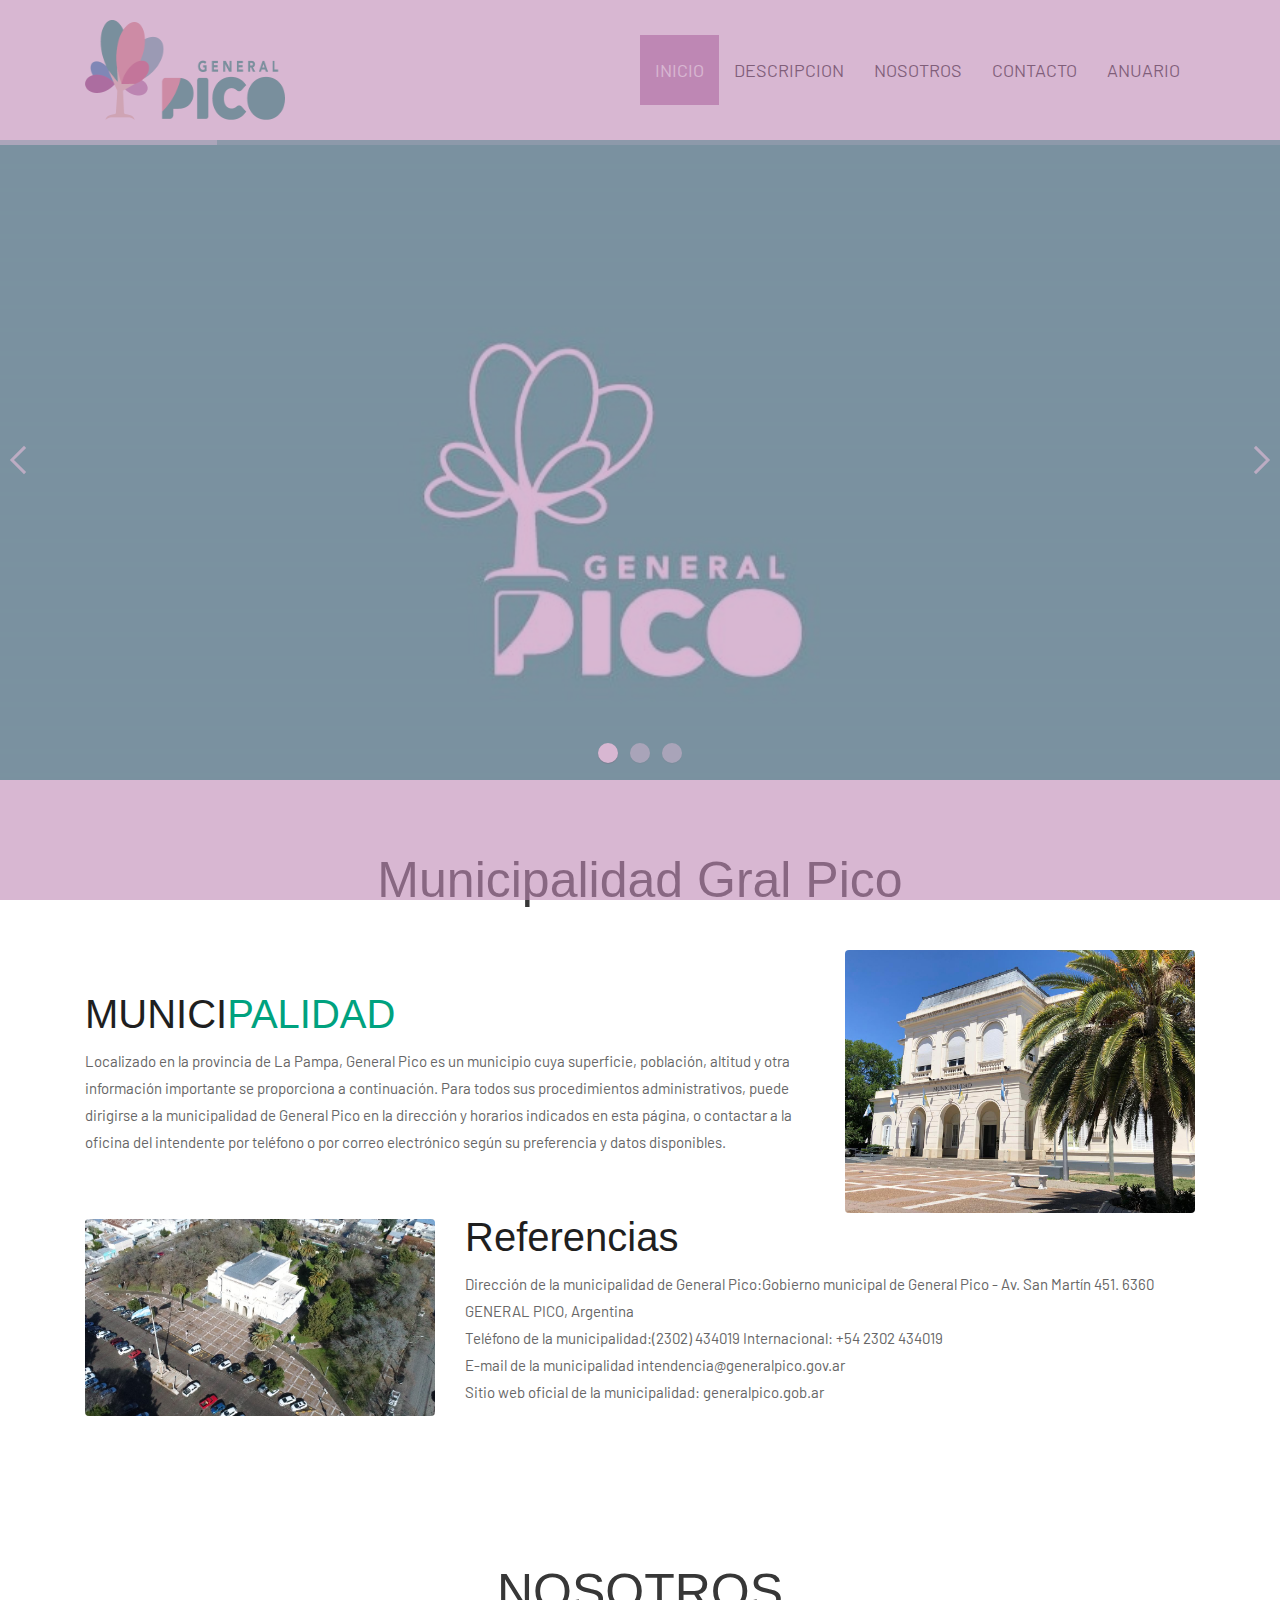
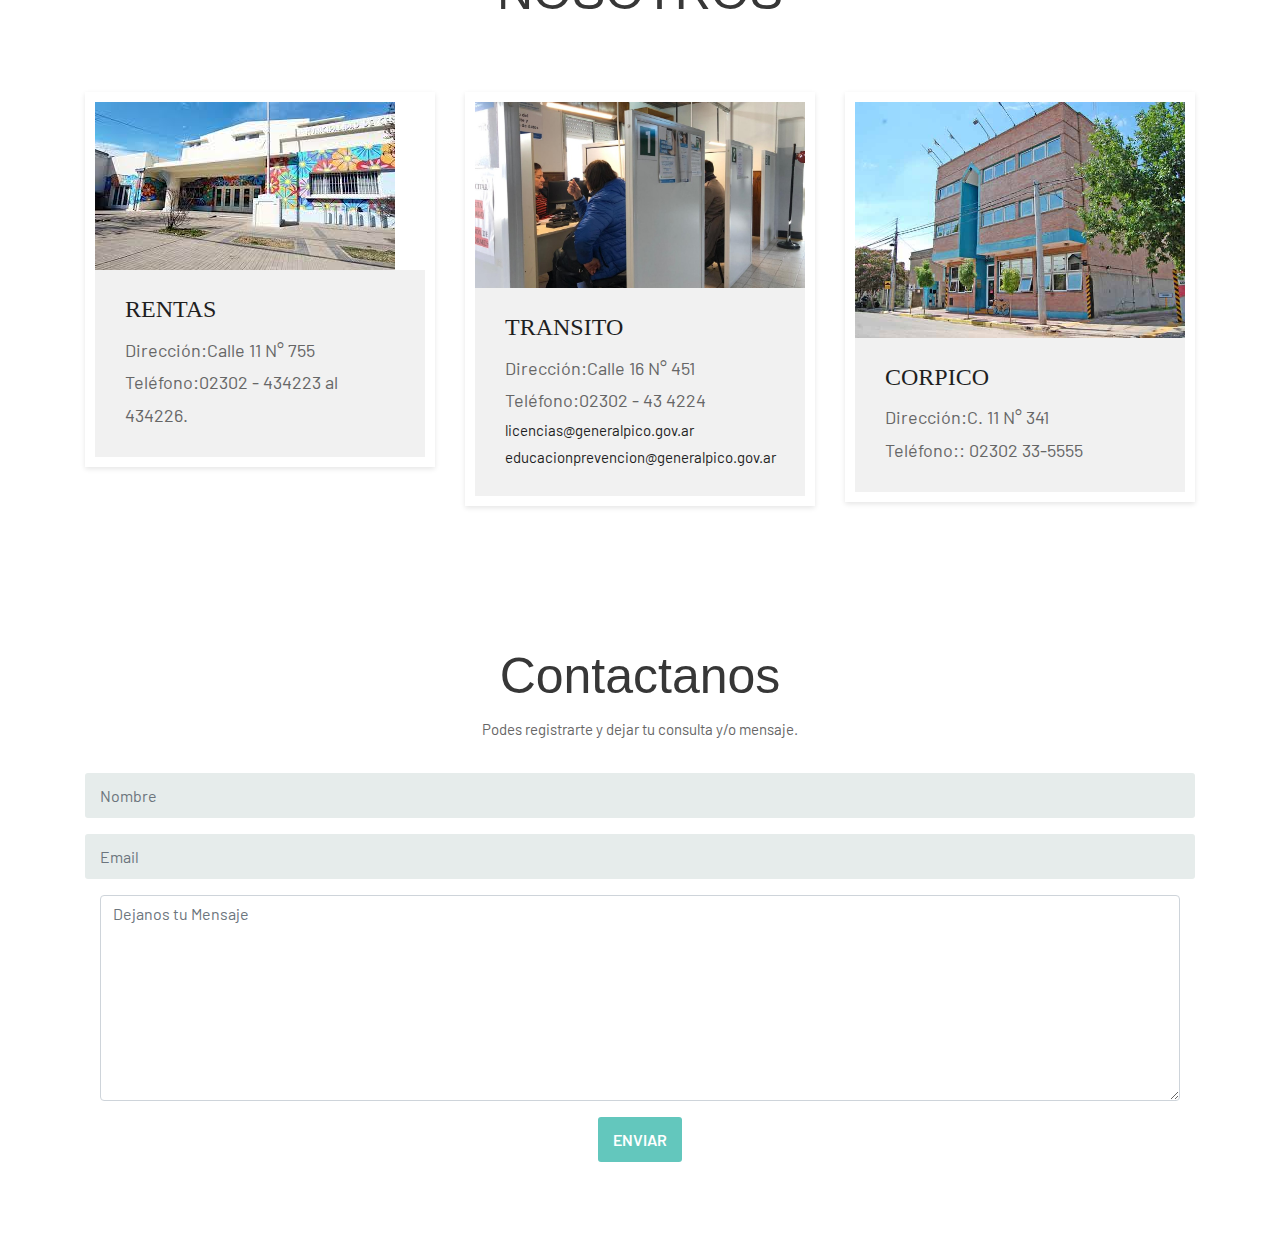
<file: index.html>
<!DOCTYPE html>
<html lang="en"><!-- Basic -->
<head>
	<meta charset="utf-8">
    <meta http-equiv="X-UA-Compatible" content="IE=edge">   
   
    <!-- Mobile Metas -->
    <meta name="viewport" content="width=device-width, minimum-scale=1.0, maximum-scale=1.0, user-scalable=no">
 
     <!-- Site Metas -->
    <title>Municipalidad de General Pico</title> 
	 <!--  -->
	 <link rel="icon" href="https://www.generalpico.gov.ar/Arbol-favico.gif" sizes="32x32" />
	 <link rel="icon" href="https://www.generalpico.gov.ar/Arbol-favico.gif" sizes="192x192" />
	 <link rel="apple-touch-icon" href="https://www.generalpico.gov.ar/Arbol-favico.gif" />
	 <meta name="msapplication-TileImage" content="https://www.generalpico.gov.ar/Arbol-favico.gif" />
	 <!--  -->    
    <meta name="keywords" content="">
    <meta name="description" content="">
    <meta name="author" content="">

    <!-- Site Icons -->
    <link rel="foto1.jpg" href="images/foto1.jpg" type="image/foto1.jpg">
    <link rel="foto1.jpg" href="images/foto1.jpg">

    <!-- Bootstrap CSS -->
    <link rel="stylesheet" href="css/bootstrap.min.css">
    <!-- Pogo Slider CSS -->
    <link rel="stylesheet" href="css/pogo-slider.min.css">
	<!-- Site CSS -->
    <link rel="stylesheet" href="css/style.css">    
    <!-- Responsive CSS -->
    <link rel="stylesheet" href="css/responsive.css">
    <!-- Custom CSS -->
    <link rel="stylesheet" href="css/custom.css">

    <!--[if lt IE 9]>
      <script src="https://oss.maxcdn.com/libs/html5shiv/3.7.0/html5shiv.js"></script>
      <script src="https://oss.maxcdn.com/libs/respond.js/1.4.2/respond.min.js"></script>
    <![endif]-->

</head>
<body id="home" data-spy="scroll" data-target="#navbar-wd" data-offset="98">

	<!-- LOADER -->
    <div id="preloader">
		<div class="preloader pulse">
			<i class="fa fa-heartbeat" aria-hidden="true"></i>
		</div>
    </div><!-- end loader -->
    <!-- END LOADER -->
	
	<!-- Start header -->
	<header class="top-header">
		<nav class="navbar header-nav navbar-expand-lg">
            <div class="container">
				<a class="navbar-brand" href="index.html"><img src="images/foto1.jpg" alt="image" width="200" height="100"></a>
				<button class="navbar-toggler" type="button" data-toggle="collapse" data-target="#navbar-wd" aria-controls="navbar-wd" aria-expanded="false" aria-label="Toggle navigation">
					<span></span>
					<span></span>
					<span></span>
				</button>
                <div class="collapse navbar-collapse justify-content-end" id="navbar-wd">
                    <ul class="navbar-nav">
                        <li><a class="nav-link active" href="#home">INICIO</a></li>
                        <li><a class="nav-link" href="#about">DESCRIPCION</a></li>
                        <li><a class="nav-link" href="#family">NOSOTROS</a></li>
						<li><a class="nav-link" href="#contact">Contacto</a></li>
						<li><a class="nav-link" href="index-color.html">Anuario</a></li>
                    </ul>
                </div>
            </div>
        </nav>
	</header>
	<!-- End header -->
	
	<!-- Start Banner -->
	<div class="ulockd-home-slider">
		<div class="container-fluid">
			<div class="row">
				<div class="pogoSlider" id="js-main-slider">
					<div class="pogoSlider-slide" data-transition="zipReveal" data-duration="1500" style="background-image:url(images/f3.jpg);">
						<div class="lbox-caption">
							<div class="lbox-details">
								<h1></h1>
								<h2></h3>
							</div>
						</div>
					</div>
					<div class="pogoSlider-slide" data-transition="blocksReveal" data-duration="1500" style="background-image:url(images/f7.jpg);">
						<div class="lbox-caption">
							<div class="lbox-details">
								<h1>MUNICIPALIDAD</h1>
								<h2>Gral Pico-La Pampa</h3>
							</div>
						</div>
					</div>
					<div class="pogoSlider-slide" data-transition="shrinkReveal" data-duration="2000" style="background-image:url(images/f8.png);">
						<div class="lbox-caption">
							<div class="lbox-details">
								<h1>MUNICIPALIDAD</h1>
								<h2>Gral Pico-La Pampa</h3>
							</div>
						</div>
						
					</div>
				</div><!-- .pogoSlider -->
			</div>
		</div>
	</div>
	<!-- End Banner -->
	
	<!-- Start About us -->
	<div id="about" class="about-box">
		<div class="about-a1">
			<div class="container">
				<div class="row">
					<div class="col-lg-12">
						<div class="title-box">
							<h2>Municipalidad<span></span> Gral Pico</h2>
						</div>
					</div>
				</div>
				<div class="row">
					<div class="col-lg-12 col-md-12 col-sm-12">
						<div class="row align-items-center about-main-info">
							<div class="col-lg-8 col-md-6 col-sm-12">
								<h2> MUNICI<span>PALIDAD</span></h2>
								<p>Localizado en la provincia de La Pampa, General Pico es un municipio cuya superficie, población, altitud y otra información importante se proporciona a continuación.
									Para todos sus procedimientos administrativos, puede dirigirse a la municipalidad de General Pico en la dirección y horarios indicados en esta página, o contactar a la oficina del intendente por teléfono o por correo electrónico según su preferencia y datos disponibles.</p>
							</div>
							<div class="col-lg-4 col-md-6 col-sm-12">
								<div class="about-img">
									<img class="img-fluid rounded" src="images/muni.jpeg" alt="" />
								</div>
							</div>
						</div>
						<div class="row align-items-center about-main-info">
							<div class="col-lg-4 col-md-6 col-sm-12">
								<div class="about-img">
									<img class="img-fluid rounded" src="images/muni2.jpg" alt="" />
								</div>
							</div>
							<div class="col-lg-8 col-md-6 col-sm-12">
								<h2>Referencias<span></span></h2>
								<p>Dirección de la municipalidad de General Pico:Gobierno municipal de General Pico - Av. San Martín 451. 6360 GENERAL PICO, Argentina<br>
									Teléfono de la municipalidad:(2302) 434019 Internacional: +54 2302 434019<br>
									E-mail de la municipalidad	intendencia@generalpico.gov.ar<br>
								    Sitio web oficial de la municipalidad:	generalpico.gob.ar	</p>
							</div>
						</div>
					</div>
				</div>
			</div>
		</div>
	</div>
	<!-- End About us -->
	
	
	<!-- Start Family -->
	<div id="family" class="family-box">
		<div class="container">
			<div class="row">
				<div class="col-lg-12">
					<div class="title-box">
						<h2>NOSOTROS</h2>
						<p> </p>
					</div>
				</div>
			</div>
			<div class="row">
				<div class="col-lg-4 col-md-6 col-sm-12">
					<div class="single-team-member">
						<div class="family-img">
							<img class="img-fluid" src="images/rentas2.jpg" alt="" />
						</div>
						<div class="family-info">
							<h4>RENTAS </h4>
							<p>Dirección:Calle 11 N° 755<br>
								Teléfono:02302 - 434223 al 434226.</p>
						</div>
					</div>
				</div>
				<div class="col-lg-4 col-md-6 col-sm-12">
					<div class="single-team-member">
						<div class="family-img">
							<img class="img-fluid" src="images/carnet.jpg" alt="" />
						</div>
						<div class="family-info">
							<h4>TRANSITO </h4>
							<p>Dirección:Calle 16 N° 451<br>
							Teléfono:02302 - 43 4224 <br></p>
							<a href="">licencias@generalpico.gov.ar</a> 
							<a href="">educacionprevencion@generalpico.gov.ar</a>
							
						</div>
					</div>
				</div>
				<div class="col-lg-4 col-md-6 col-sm-12">
					<div class="single-team-member">
						<div class="family-img">
							<img class="img-fluid" src="images/corpico.jpg" alt="" />
						</div>
						<div class="family-info">
							<h4>CORPICO </h4>
							<p>Dirección:C. 11 N° 341<br>
							Teléfono:: 02302 33-5555</p>
						</div>
					</div>
				</div>
					</div>
				</div>
			</div>
		</div>
	</div>
	<!-- End Family -->
	
	<!-- Start Gallery 
	<div id="gallery" class="gallery-box">
		<div class="container-fluid">
			<div class="row">
				<div class="col-lg-12">
					<div class="title-box">
						<h2>Gallery</h2>
						<p>Lorem ipsum dolor sit amet, consectetur adipiscing elit. </p>
					</div>
				</div>
			</div>
			<div class="row">
				<ul class="popup-gallery clearfix">
					<li>
						<a href="images/gallery-01.jpg">
							<img class="img-fluid" src="images/gallery-01.jpg" alt="single image">
							<span class="overlay"><i class="fa fa-heart-o" aria-hidden="true"></i></span>
						</a>
					</li>
					<li>
						<a href="images/gallery-02.jpg">
							<img class="img-fluid" src="images/gallery-02.jpg" alt="single image">
							<span class="overlay"><i class="fa fa-heart-o" aria-hidden="true"></i></span>
						</a>
					</li>
					<li>
						<a href="images/gallery-03.jpg">
							<img class="img-fluid" src="images/gallery-03.jpg" alt="single image">
							<span class="overlay"><i class="fa fa-heart-o" aria-hidden="true"></i></span>
						</a>
					</li>
					<li>
						<a href="images/gallery-04.jpg">
							<img class="img-fluid" src="images/gallery-04.jpg" alt="single image">
							<span class="overlay"><i class="fa fa-heart-o" aria-hidden="true"></i></span>
						</a>
					</li>
					<li>
						<a href="images/gallery-05.jpg">
							<img class="img-fluid" src="images/gallery-05.jpg" alt="single image">
							<span class="overlay"><i class="fa fa-heart-o" aria-hidden="true"></i></span>
						</a>
					</li>
					<li>
						<a href="images/gallery-06.jpg">
							<img class="img-fluid" src="images/gallery-06.jpg" alt="single image">
							<span class="overlay"><i class="fa fa-heart-o" aria-hidden="true"></i></span>
						</a>
					</li>
					<li>
						<a href="images/gallery-07.jpg">
							<img class="img-fluid" src="images/gallery-07.jpg" alt="single image">
							<span class="overlay"><i class="fa fa-heart-o" aria-hidden="true"></i></span>
						</a>
					</li>
					<li>
						<a href="images/gallery-08.jpg">
							<img class="img-fluid" src="images/gallery-08.jpg" alt="single image">
							<span class="overlay"><i class="fa fa-heart-o" aria-hidden="true"></i></span>
						</a>
					</li>
				</ul>
			</div>
		</div>
	</div>
	<!-- End Gallery -->
	
	<!-- Start Events 
	<div id="events" class="events-box">
		<div class="container">
			<div class="row">
				<div class="col-lg-12">
					<div class="title-box">
						<h2>Events</h2>
						<p>Lorem ipsum dolor sit amet, consectetur adipiscing elit. </p>
					</div>
				</div>
			</div>
			<div class="row">
				<div class="col-lg-4 col-md-6 col-sm-12">
					<div class="event-inner">
						<div class="event-img">
							<img class="img-fluid" src="images/event-img-01.jpg" alt="" />
						</div>
						<h2>2 June 2018 Engagement</h2>
						<p>Lorem Ipsum is simply dummy text of the printing and typesetting industry. Lorem Ipsum has been the industry's standard </p>
						<a href="#">Inicio</a>
					</div>
				</div>
				<div class="col-lg-4 col-md-6 col-sm-12">
					<div class="event-inner">
						<div class="event-img">
							<img class="img-fluid" src="images/event-img-02.jpg" alt="" />
						</div>
						<h2>3 June 2018 Main Ceremony </h2>
						<p>Lorem Ipsum is simply dummy text of the printing and typesetting industry. Lorem Ipsum has been the industry's standard </p>
						<a href="#">Inicio</a>
					</div>
				</div>
				<div class="col-lg-4 col-md-6 col-sm-12">
					<div class="event-inner">
						<div class="event-img">
							<img class="img-fluid" src="images/event-img-03.jpg" alt="" />
						</div>
						<h2>4 June 2018 Wedding party </h2>
						<p>Lorem Ipsum is simply dummy text of the printing and typesetting industry. Lorem Ipsum has been the industry's standard </p>
						<a href="#">Inicio</a>
					</div>
				</div>
			</div>
		</div>
	</div>
	<!-- End Events -->
	
	<!-- Start Contact -->
	<div id="contact" class="contact-box">
		<div class="container">
			<div class="row">
				<div class="col-lg-12">
					<div class="title-box">
						<h2>Contactanos</h2>
						<p>Podes registrarte y dejar tu consulta y/o mensaje.</p>
					</div>
				</div>
			</div>
			<div class="row">
				<div class="col-lg-12 col-sm-12 col-xs-12">
				  <div class="contact-block">
					<form id="contactForm">
					  <div class="row">
						<div class="col-md-12">
							<div class="form-group">
								<input type="text" class="form-control" id="name" name="name" placeholder="Nombre" required data-error="Please enter your name">
								<div class="help-block with-errors"></div>
							</div>                                 
						</div>
						<div class="col-md-12">
							<div class="form-group">
								<input type="text" placeholder="Email" id="email" class="form-control" name="name" required data-error="Please enter your email">
								<div class="help-block with-errors"></div>
							</div> 
						</div>
							</div> 
						</div>
						<div class="col-md-12">
							<div class="form-group"> 
								<textarea class="form-control" id="message" placeholder="Dejanos tu Mensaje" rows="8" data-error="Write your message" required></textarea>
								<div class="help-block with-errors"></div>
							</div>
							<div class="submit-button text-center">
								<button class="btn btn-common" id="submit" type="submit">Enviar</button>
								<div id="msgSubmit" class="h3 text-center hidden"></div> 
								<div class="clearfix"></div> 
							</div>
						</div>
					  </div>            
					</form>
				  </div>
				</div>
			</div>
		</div>
	</div>
	<!-- End Contact -->
	
	<!-- Start Footer 
	<footer class="footer-box">
		<div class="container">
			<div class="row">
				<div class="col-lg-12">
					<p class="footer-company-name">All Rights Reserved. &copy; 2018 <a href="#">The Real Wedding</a> Design By : <a href="https://html.design/">html design</a></p>
				</div>
			</div>
		</div>
	</footer>
	<!-- End Footer -->

	<!-- ALL JS FILES -->
	<script src="js/jquery.min.js"></script>
	<script src="js/popper.min.js"></script>
	<script src="js/bootstrap.min.js"></script>
    <!-- ALL PLUGINS -->
	<script src="js/jquery.magnific-popup.min.js"></script>
    <script src="js/jquery.pogo-slider.min.js"></script> 
	<script src="js/slider-index.js"></script>
	<script src="js/smoothscroll.js"></script>
	<script src="js/form-validator.min.js"></script>
    <script src="js/contact-form-script.js"></script>
    <script src="js/custom.js"></script>
</body>
</html>
</file>
<file: css/style.css>
/*------------------------------------------------------------------
    IMPORT FONTS
-------------------------------------------------------------------*/

@import url('https://fonts.googleapis.com/css?family=Barlow:100,200,300,400,500,600,700');
@import url(font-family: 'Open Sans', sans-serif;);

/*------------------------------------------------------------------
    IMPORT FILES
-------------------------------------------------------------------*/

@import url(animate.css);
@import url(font-awesome.min.css);
@import url(magnific-popup.css);

/*------------------------------------------------------------------
    SKELETON
-------------------------------------------------------------------*/

body {
    color: #666666;
    font-size: 15px;
    font-family: 'Barlow', sans-serif;
    line-height: 1.80857;
}


a {
    color: #1f1f1f;
    text-decoration: none !important;
    outline: none !important;
    -webkit-transition: all .3s ease-in-out;
    -moz-transition: all .3s ease-in-out;
    -ms-transition: all .3s ease-in-out;
    -o-transition: all .3s ease-in-out;
    transition: all .3s ease-in-out;
}

h1,
h2,
h3,
h4,
h5,
h6 {
    letter-spacing: 0;
    font-weight: normal;
    position: relative;
    padding: 0 0 10px 0;
    font-weight: normal;
    line-height: 120% !important;
    color: #1f1f1f;
    margin: 0
}

h1 {
    font-size: 24px
}

h2 {
    font-size: 22px
}

h3 {
    font-size: 18px
}

h4 {
    font-size: 16px
}

h5 {
    font-size: 14px
}

h6 {
    font-size: 13px
}

h1 a,
h2 a,
h3 a,
h4 a,
h5 a,
h6 a {
    color: #212121;
    text-decoration: none!important;
    opacity: 1
}

h1 a:hover,
h2 a:hover,
h3 a:hover,
h4 a:hover,
h5 a:hover,
h6 a:hover {
    opacity: .8
}

a {
    color: #1f1f1f;
    text-decoration: none;
    outline: none;
}

a,
.btn {
    text-decoration: none !important;
    outline: none !important;
    -webkit-transition: all .3s ease-in-out;
    -moz-transition: all .3s ease-in-out;
    -ms-transition: all .3s ease-in-out;
    -o-transition: all .3s ease-in-out;
    transition: all .3s ease-in-out;
}

.btn-custom {
    margin-top: 20px;
    background-color: transparent !important;
    border: 2px solid #ddd;
    padding: 10px 40px;
    font-size: 16px;
}

.lead {
    font-size: 18px;
    line-height: 30px;
    color: #767676;
    margin: 0;
    padding: 0;
}

blockquote {
    margin: 20px 0 20px;
    padding: 30px;
}

ul, li, ol{
	list-style: none;
	margin: 0px;
	padding: 0px;
}
button:focus{
	outline: none;
}

.form-control::-moz-placeholder {
    color: #2a2a2a;
    opacity: 1;
}


/*------------------------------------------------------------------
    LOADER 
-------------------------------------------------------------------*/

#preloader {
    width: 100%;
    height: 100%;
    top: 0;
    right: 0;
    bottom: 0;
    left: 0;
    background: #BE87B4;
    z-index: 11000;
    position: fixed;
    display: block;
}

.pulse {
  height: ;
  width: ;
  overflow:;
  position:;
  top: ;
  bottom: ;
  left: ;
  right: ;
  margin: ;
}
.pulse:after {
  content: '';
  display: ;
  background: url() 0 0 ;
  width: 100%;
  height: 100%;
  position: ;
  -webkit-animation: 2s pulse ;
  animation: 2s pulse;
    clip: rect();
}
.pulse:before {
  content: '';
  position: ;
  z-index: ;
  left: ;
  right: ;
  bottom: ;
  top: ;
  margin: ;
  height: ;

}


@-webkit-keyframes pulse {
  0% {
    clip: rect();
    opacity: ;
  }
  4% {
    clip: rect(0, 66.66667px, 100px, 0);
    opacity: ;
  }
  15% {
    clip: rect(0, 133.33333px, 100px, 0);
    opacity: 0.8;
  }
  20% {
    clip: rect(0, 300px, 100px, 0);
     opacity: 1;
  }

  80% {
    clip: rect(0, 300px, 100px, 0);
     opacity:0;
  }

  90% {
    clip: rect(0, 300px, 100px, 0);
    opacity: 0;
  }

  100% {
    clip: rect(0, 300px, 100px, 0);
    opacity:0;
 }
}
@keyframes pulse {
  0% {
    clip: rect(0, 0, 100px, 0);
  }
  4% {
    clip: rect(0, 66.66667px, 100px, 0);
  }
  15% {
    clip: rect(0, 133.33333px, 100px, 0);
  }
  20% {
    clip: rect(0, 300px, 100px, 0);
     opacity:1;
  }

  80% {
    clip: rect(0, 300px, 100px, 0);
     opacity:0;
  }

  90% {
    opacity: 0;
  }

  100% {
    clip: rect(0, 300px, 100px, 0);
    opacity:0;
 }
  
}

.pulse {
	text-align :;
}
.pulse i{
	color: #BE87B4;
	font-size: 38px;
}

/*------------------------------------------------------------------
    HEADER
-------------------------------------------------------------------*/

.top-header .navbar{
	padding: 15px 0px;
}

.top-header .navbar .navbar-collapse ul li a{
	padding: 19px 15px;
	text-transform: uppercase;
	font-size: 18px;
}

.top-header .navbar .navbar-collapse ul li a.active{
	background: #BE87B4;
	color: #ffffff;
}

.top-header .navbar .navbar-collapse ul li a:hover{
	background: #63c7bd;
	color: #ffffff;
}


.top-header.fixed-menu{
	width: 100%;
	position: fixed;
	box-shadow: 0px 3px 6px 3px rgba(0, 0, 0, 0.06);
	-webkit-animation-duration: 1s;
	animation-duration: 1s;
	-webkit-animation-fill-mode: both;
	animation-fill-mode: both;
	-webkit-animation-name: fadeInDown;
	animation-name: fadeInDown;
	background: #fff;
	z-index: 20;
}

.navbar-toggler{
	border: 1px solid #61D2B4;
	border-radius: 0;
	margin: 16px 15px;
	padding: 10px 10px;
	-webkit-transition: all 0.2s linear;
	-moz-transition: all 0.2s linear;
	-o-transition: all 0.2s linear;
	transition: all 0.2s linear;
}
.navbar-toggler span{
	background: #61D2B4;
	display: block;
	width: 25px;
	height: 2px;
	margin: 0 auto;
		margin-top: 0px;
	-webkit-border-radius: 1px;
	-moz-border-radius: 1px;
	border-radius: 1px;
	-webkit-transition: all 0.2s linear;
	-moz-transition: all 0.2s linear;
	-o-transition: all 0.2s linear;
	transition: all 0.2s linear;
}
.navbar-toggler span + span{
	margin-top: 5px;
}

.navbar-toggler:hover{
	border: 1px solid #dd666c;
}

.navbar-toggler:hover span{
	background: #dd666c;
}


/*------------------------------------------------------------------
    Banner
-------------------------------------------------------------------*/


.lbox-caption {
    display: table;
    height: ;
    width: ;
}

.lbox-caption {
    position: absolute;
    margin: 0 auto;
    left: 0;
    right: 0;
	z-index: 10;
}

.lbox-details {
    display: table-cell;
    text-align: center;
    vertical-align: middle;
	position: relative;
}

.lbox-details::before{
	content: "";
	background: rgba(0,0,0,0.5);
	position: absolute;
	top: ;
	left: ;
	width: ;
	height: ;
	z-index: ;
}

.lbox-details h1{
	font-size: 68px;
	font-family: Arial, Helvetica, sans-serif;
	color: #ffffff;
	position: relative;
	z-index: 3;
}

.lbox-details h2{
	font-size: 48px;
	color: #ffffff;
	position: relative;
	z-index: 3;
}
.lbox-details p{
	color: #ffffff;
	position: relative;
	z-index: 3;
}
.lbox-details p strong{
	color: #dd666c;
	font-size: 40px;
	font-family: Arial, Helvetica, sans-serif;
}
.lbox-details a.btn{
	background: #63c7bd;
	padding: 10px 20px;
	font-size: 20px;
	text-transform: uppercase;
	color: #ffffff;
	border-radius: 0px;
	position: relative;
	z-index: 3;
}
.lbox-details a.btn:hover{
	background: #dd666c;
}
/*------------------------------------------------------------------
    About
-------------------------------------------------------------------*/

.about-box{
	padding: 70px 0px;
}

.title-box{
	text-align: center;
	margin-bottom: 30px;
}
.title-box h2{
	font-size: 50px;
	font-family: Arial, Helvetica, sans-serif;
	color: #373737;
}
.title-box h2 span{
	color: #222222;
	text-decoration:;
}
.about-main-info h2{
	font-size: 40px;
	font-family: Arial, Helvetica, sans-serif;
}
.about-main-info h2 span{
	color: #00A27F;
	text-decoration:;
}


/*------------------------------------------------------------------
    Story
-------------------------------------------------------------------*/

.story-box{
	padding: 70px 0px;
}

.align-left {
    text-align: left;
}
.align-right {
    text-align: right;
}
.main-timeline-box{
	position: relative;
	word-wrap: break-word;
}

.main-timeline-box .timeline-element {
    margin-bottom: 50px;
    position: relative;
    word-wrap: break-word;
    word-break: break-word;
    display: -webkit-flex;
    flex-direction: row;
    -webkit-flex-direction: row;
}
.main-timeline-box .reverse {
    flex-direction: row-reverse;
    -webkit-flex-direction: row-reverse;
}
.main-timeline-box .separline::before {
    top: 20px;
    bottom: 0;
    position: absolute;
    content: "";
    width: 2px;
    background-color: #f1f1f1;
    left: calc(50% - 1px);
    height: calc(100% + 4rem);
}

.main-timeline-box .iconBackground {
    position: absolute;
    left: 50%;
    width: 20px;
    height: 20px;
    line-height: 30px;
    text-align: center;
    border-radius: 50%;
    font-size: 30px;
    display: inline-block;
    background-color: #f1f1f1;
    top: 20px;
    margin-left: -10px;
}
.main-timeline-box .timeline-text-content {
    padding: 30px 35px;
	background: #f1f1f1;
}
.main-timeline-box .reverse .timeline-text-content{
	margin-right: 30px;
}
.main-timeline-box .reverse .time-line-date-content p {
    float: left;
	padding: 30px 35px;
	background: #f1f1f1;
}
.main-timeline-box .reverse .time-line-date-content {
	margin-right: 30px;
}

.display-font{
	font-family: 'Marck Script', cursive;
	font-size: 30px;
	color: #222222;
}
.main-timeline-box .timeline-text-content{
	margin-left: 30px;
}
.main-timeline-box .time-line-date-content p {
    float: right;
	padding: 30px 35px;
	background: #f1f1f1;
}
.main-timeline-box .time-line-date-content {
	margin-right: 30px;
}

.main-timeline-box .time-line-date-content .mbr-timeline-date{
	background: #dd666c;
	color: #ffffff;
}
.main-timeline-box .reverse .time-line-date-content .mbr-timeline-date{
	background: #63c7bd;
	color: #ffffff;
}


/*------------------------------------------------------------------
    Family
-------------------------------------------------------------------*/

.family-box{
	padding: 70px 0px;
}

.single-team-member {
    position: relative;
    margin-top: 30px;
	border: 10px solid #fff;
	box-shadow: 0 2px 5px rgba(0,0,0,.1);
}
.family-img{
	position: relative;
}
.family-img::after {
    position: absolute;
    top: 0;
    left: 0;
    visibility: hidden;
    width: 100%;
    height: 100%;
    content: '';
    -webkit-transition: .3s;
    transition: .3s;
    opacity: 0;
    background-color: #535c68;
}
.family-info{
	padding: 25px 30px;
	background-color: #f1f1f1;
}
.family-info h4{
	font-family: 'Marck Script', cursive;
	font-size: 24px;
}
.family-info p{
	margin: 0px;
	font-size: 18px;
}

/*------------------------------------------------------------------
    Gallery
-------------------------------------------------------------------*/

.gallery-box{
	padding: 70px 0px;
}

.gallery-box ul{}
.gallery-box ul li{
	position: relative;
	width: 25%;
	margin: 0;
	padding: 0;
	float: left;
	border: none;
	overflow: hidden;
}
.gallery-box ul li a{
	position: relative;
	display: inline-block;
}
.gallery-box ul li a::before{
	content: "";
	position: absolute;
	background: rgba(99, 199, 189, 0.5);
	width: 100%;
	height: 100%;
	left: 0px;
	top: 100%;
	opacity: 0;
	transition: all 0.3s ease-in-out;
	-webkit-transition: all 0.3s ease-in-out;
	-moz-transition: all 0.3s ease-in-out;
	-o-transition: all 0.3s ease-in-out;
	-moz-transition: all 0.3s ease-in-out;
}
.gallery-box ul li a .overlay{
	background: #dd666c;
	color: #ffffff;
	font-size: 22px;
	text-align: center;
	width: 38px;
	height: 38px;
	display: inline-block;
	position: absolute;
	left: 50%;
	top: 50%;
	transform: translate(-50%,-50%);
	opacity: 0;
	transition: all 0.3s ease-in-out;
	-webkit-transition: all 0.3s ease-in-out;
	-moz-transition: all 0.3s ease-in-out;
	-o-transition: all 0.3s ease-in-out;
	-moz-transition: all 0.3s ease-in-out;
}
.gallery-box ul li a:hover::before{
	top: 0;
	opacity: 1;
}
.gallery-box ul li a:hover .overlay{
	opacity: 1;
}

/*------------------------------------------------------------------
    Events
-------------------------------------------------------------------*/

.events-box{
	padding: 70px 0px;
}
.event-inner{
	margin-bottom: 30px;
	border: 10px solid #fff;
	box-shadow: 0 2px 5px rgba(0,0,0,.1);
}
.event-img{
	margin-bottom: 15px;
}

.event-inner a{
	background: #dd666c;
	color: #ffffff;
	padding: 5px 10px;
	display: inline-block;
	font-size: 18px;
	font-weight: 500;
}
.event-inner a:hover{
	background: #63c7bd;
}

/*------------------------------------------------------------------
    Contact
-------------------------------------------------------------------*/

.contact-box{
	padding: 70px 0px;
}
.contact-block{}

.contact-block .form-group .form-control{
	background: #e6eceb;
	height: 45px;
	font-size: 16px;
	border: 0;
	color: #222222;
	padding: 6px 15px;
	-webkit-box-shadow: none;
	box-shadow: none;
	-webkit-border-radius: 3px;
	-moz-border-radius: 3px;
	-o-border-radius: 3px;
	-ms-border-radius: 3px;
	border-radius: 3px;
}

.contact-block .form-group textarea.form-control{
	height: 150px;
	padding-top: 15px;
}

.submit-button .btn-common{
	background-color: #63c7bd;
	height: 45px;
	line-height: 45px;
	font-size: 16px;
	font-weight: 600;
	color: #fff;
	padding: 0 15px;
	border: 0;
	outline: 0;
	text-transform: uppercase;
	-webkit-border-radius: 3px;
	-moz-border-radius: 3px;
	-o-border-radius: 3px;
	-ms-border-radius: 3px;
	border-radius: 3px;
	-webkit-transition: all 0.3s;
	-moz-transition: all 0.3s;
	-o-transition: all 0.3s;
	-ms-transition: all 0.3s;
	transition: all 0.3s;
}
.submit-button .btn-common:hover{
	background-color: #dd666c;
}

.custom-select{
	height: 45px;
	font-size: 16px;
}
select.form-control:not([size]):not([multiple]){
	height: calc(45px + 2px);
}

.help-block ul li{
	color: red;
}

.footer-box{
	background: #292f35;
	padding: 20px 0;
}

.footer-box .footer-company-name{
	text-align: center;
	margin: 0px;
	color: #ffffff;
}

.footer-box .footer-company-name a{
	color: #dd666c;
}
.footer-box .footer-company-name a:hover{
	color: #63c7bd;
}
#myBtn {
	display: none;
	position: fixed;
	bottom: 20px;
	right: 30px;
	z-index: 99;
	font-size: 18px;
	border: none;
	outline: none;
	background-color: #994887;
	color: white;
	cursor: pointer;
	padding: 15px;
	border-radius: 4px;
  }
  
  #myBtn:hover {
	background-color: #be87b4;
  }
</file>
<file: css/responsive.css>
/* only small desktops */
/* tablets */
/* only small tablets */
@media (min-width: 768px) and (max-width: 991px) {
	.top-header .navbar .navbar-collapse ul li a{
		padding: 5px 15px;
	}
	.about-img{
		margin-bottom: 30px;
		margin-top: 30px;
	}
	.gallery-box ul li{
		width: 33.33%;
	}
}

/* mobile or only mobile */
@media (max-width: 767px) {
	.navbar-brand{
		margin-left: 15px;
	}
	.top-header .navbar .navbar-collapse ul li a{
		padding: 5px 15px;
	}
	.lbox-details h1{
		font-size: 24px;
	}
	.lbox-details h2{
		font-size: 18px;
	}
	.lbox-details p strong{
		font-size: 20px;
	}
	.lbox-details a.btn{
		display: none;
	}
	.title-box h2{
		font-size: 28px;
	}
	.about-main-info h2{
		font-size: 24px;
	}
	.about-img{
		margin-bottom: 30px;
	}
	.main-timeline-box .separline::before{
		left: 15px !important;
	}
	.main-timeline-box .iconBackground{
		left: 15px !important;
	}
	.main-timeline-box .timeline-text-content{
		margin-left: 0px;
	}
	.main-timeline-box .reverse .timeline-text-content{
		margin-right: 0px;
	}
	.main-timeline-box .time-line-date-content{
		margin-right: 0px;
	}
	.main-timeline-box .time-line-date-content p{
		float: left;
	}
	.main-timeline-box .timeline-element{
		padding: 0px 15px;
	}
	.gallery-box ul li{
		width: 50%;
	}
}
</file>
<file: css/custom.css>
/** ADD YOUR AWESOME CODES HERE **/
</file>
<file: css/pogo-slider.min.css>
.pogoSlider-dir-btn:focus,.pogoSlider-nav-btn:focus{outline:0}.pogoSlider{width:100%;height:0;padding-bottom:50% !important;position:relative;overflow:hidden}#column-left .pogoSlider,#column-right .pogoSlider,#content .pogoSlider{margin-bottom:20px}.pogoSlider--banner .pogoSlider-slide{ms-filter:"progid:DXImageTransform.Microsoft.Alpha(Opacity=100)";filter:alpha(opacity=100);opacity:1}.pogoSlider-slide{width:100%;height:100%;position:absolute;background-size:cover;-ms-filter:"progid:DXImageTransform.Microsoft.Alpha(Opacity=0)";filter:alpha(opacity=0);opacity:0;-webkit-perspective:1300px;perspective:1300px;overflow:hidden}.pogoSlider-loading{position:absolute;top:0;left:0;width:100%;height:100%;background:#eaeaea;z-index:11}.pogoSlider-loading-icon{position:absolute;top:50%;margin-top:-18px;left:50%;margin-left:-18px;width:36px;height:36px;background-image:url([data-uri])}.pogoSlider-slide-element{-webkit-animation-fill-mode:both;animation-fill-mode:both}.m-pogoSlider .pogoSlider-slide-element{position:absolute;margin:0;box-sizing:border-box}.pogoSlider-progressBar{position:absolute;width:100%;height:5px;top:0;left:0;background:#fff;-ms-filter:"progid:DXImageTransform.Microsoft.Alpha(Opacity=20)";filter:alpha(opacity=20);background:rgba(255,255,255,.2);z-index:6}.pogoSlider-progressBar-duration{position:absolute;height:100%;left:0;width:0;background:#fff;-ms-filter:"progid:DXImageTransform.Microsoft.Alpha(Opacity=40)";filter:alpha(opacity=40);background:rgba(255,255,255,.4)}.pogoSlider-dir-btn{position:absolute;z-index:10;background:0 0;width:20px;height:20px;border-color:#eaeaea;border-color:rgba(255,255,255,.7);border-style:solid;-webkit-transform:rotate(45deg);-ms-transform:rotate(45deg);transform:rotate(45deg);cursor:pointer}.pogoSlider-dir-btn:hover{border-color:#fff}.pogoSlider--dirBottomLeft .pogoSlider-dir-btn--prev,.pogoSlider--dirBottomRight .pogoSlider-dir-btn--prev,.pogoSlider--dirCenterHorizontal .pogoSlider-dir-btn--prev,.pogoSlider--dirTopLeft .pogoSlider-dir-btn--prev,.pogoSlider--dirTopRight .pogoSlider-dir-btn--prev{border-width:0 0 3px 3px}.pogoSlider--dirBottomLeft .pogoSlider-dir-btn--next,.pogoSlider--dirBottomRight .pogoSlider-dir-btn--next,.pogoSlider--dirCenterHorizontal .pogoSlider-dir-btn--next,.pogoSlider--dirTopLeft .pogoSlider-dir-btn--next,.pogoSlider--dirTopRight .pogoSlider-dir-btn--next{border-width:3px 3px 0 0}.pogoSlider--dirCenterVertical .pogoSlider-dir-btn--next{border-width:3px 0 0 3px}.pogoSlider--dirCenterVertical .pogoSlider-dir-btn--prev{border-width:0 3px 3px 0}.pogoSlider--dirCenterVertical .pogoSlider-dir-btn--next,.pogoSlider--dirTopLeft .pogoSlider-dir-btn,.pogoSlider--dirTopRight .pogoSlider-dir-btn{top:14px}.pogoSlider--dirBottomLeft .pogoSlider-dir-btn--prev,.pogoSlider--dirCenterHorizontal .pogoSlider-dir-btn--prev,.pogoSlider--dirTopLeft .pogoSlider-dir-btn--prev{left:14px}.pogoSlider--dirBottomLeft .pogoSlider-dir-btn--next,.pogoSlider--dirTopLeft .pogoSlider-dir-btn--next{left:50px}.pogoSlider--dirBottomRight .pogoSlider-dir-btn--prev,.pogoSlider--dirTopRight .pogoSlider-dir-btn--prev{right:50px}.pogoSlider--dirBottomRight .pogoSlider-dir-btn--next,.pogoSlider--dirCenterHorizontal .pogoSlider-dir-btn--next,.pogoSlider--dirTopRight .pogoSlider-dir-btn--next{right:14px}.pogoSlider--dirBottomLeft .pogoSlider-dir-btn,.pogoSlider--dirBottomRight .pogoSlider-dir-btn,.pogoSlider--dirCenterVertical .pogoSlider-dir-btn--prev{bottom:14px}.pogoSlider--dirCenterVertical .pogoSlider-dir-btn{left:50%;margin-left:-10px}.pogoSlider--dirCenterHorizontal .pogoSlider-dir-btn{top:50%;margin-top:-10px}.pogoSlider-nav{position:absolute;padding:0;margin:0;z-index:10}.pogoSlider--navBottom .pogoSlider-nav,.pogoSlider--navTop .pogoSlider-nav{left:50%;-webkit-transform:translateX(-50%);-ms-transform:translateX(-50%);transform:translateX(-50%)}.pogoSlider--navTop .pogoSlider-nav{top:10px}.pogoSlider--navBottom .pogoSlider-nav{bottom:10px}.pogoSlider--navBottom .pogoSlider-nav li,.pogoSlider--navTop .pogoSlider-nav li{display:inline;margin:0 6px}.pogoSlider--navLeft .pogoSlider-nav,.pogoSlider--navRight .pogoSlider-nav{top:50%;-webkit-transform:translateY(-50%);-ms-transform:translateY(-50%);transform:translateY(-50%)}.pogoSlider--navLeft .pogoSlider-nav{left:10px}.pogoSlider--navRight .pogoSlider-nav{right:10px}.pogoSlider--navLeft .pogoSlider-nav li,.pogoSlider--navRight .pogoSlider-nav li{display:block;margin:6px 0}.pogoSlider-nav-btn{background:#ccc;background:rgba(255,255,255,.5);border:none;border-radius:50%;width:20px;height:20px;box-shadow:0 1px 1px rgba(0,0,0,.1);cursor:pointer}.pogoSlider-nav-btn--selected{background:#fff;box-shadow:0 1px 1px rgba(0,0,0,.3)}.pogoSlider-slide-slice{overflow:hidden;position:absolute;background-size:cover}.pogoSlider-slide-slice-inner{position:absolute;overflow:hidden}.pogoSlider-animation-slideDownIn{-webkit-animation-name:slideDownIn;animation-name:slideDownIn}@-webkit-keyframes slideDownIn{0%{-webkit-transform:translateY(-50px);transform:translateY(-50px);opacity:0}100%{-webkit-transform:translateY(0);transform:translateY(0);opacity:1}}@keyframes slideDownIn{0%{-webkit-transform:translateY(-50px);transform:translateY(-50px);opacity:0}100%{-webkit-transform:translateY(0);transform:translateY(0);opacity:1}}.pogoSlider-animation-slideDownOut{-webkit-animation-name:slideDownOut;animation-name:slideDownOut}@-webkit-keyframes slideDownOut{0%{-webkit-transform:translateY(0);transform:translateY(0);opacity:1}100%{-webkit-transform:translateY(50px);transform:translateY(50px);opacity:0}}@keyframes slideDownOut{0%{-webkit-transform:translateY(0);transform:translateY(0);opacity:1}100%{-webkit-transform:translateY(50px);transform:translateY(50px);opacity:0}}.pogoSlider-animation-slideUpIn{-webkit-animation-name:slideUpIn;animation-name:slideUpIn}@-webkit-keyframes slideUpIn{0%{-webkit-transform:translateY(50px);transform:translateY(50px);opacity:0}100%{-webkit-transform:translateY(0);transform:translateY(0);opacity:1}}@keyframes slideUpIn{0%{-webkit-transform:translateY(50px);transform:translateY(50px);opacity:0}100%{-webkit-transform:translateY(0);transform:translateY(0);opacity:1}}.pogoSlider-animation-slideUpOut{-webkit-animation-name:slideUpOut;animation-name:slideUpOut}@-webkit-keyframes slideUpOut{0%{-webkit-transform:translateY(0);transform:translateY(0);opacity:1}100%{-webkit-transform:translateY(50px);transform:translateY(50px);opacity:0}}@keyframes slideUpOut{0%{-webkit-transform:translateY(0);transform:translateY(0);opacity:1}100%{-webkit-transform:translateY(50px);transform:translateY(50px);opacity:0}}.pogoSlider-animation-slideRightIn{-webkit-animation-name:slideRightIn;animation-name:slideRightIn}.pogoSlider-animation-slideRightOut{-webkit-animation-name:slideRightOut;animation-name:slideRightOut}@-webkit-keyframes slideRightIn{0%{-webkit-transform:translateX(-50px);transform:translateX(-50px);opacity:0}100%{-webkit-transform:translateX(0);transform:translateX(0);opacity:1}}@keyframes slideRightIn{0%{-webkit-transform:translateX(-50px);transform:translateX(-50px);opacity:0}100%{-webkit-transform:translateX(0);transform:translateX(0);opacity:1}}@-webkit-keyframes slideRightOut{0%{-webkit-transform:translateX(0);transform:translateX(0);opacity:1}100%{-webkit-transform:translateX(50px);transform:translateX(50px);opacity:0}}@keyframes slideRightOut{0%{-webkit-transform:translateX(0);transform:translateX(0);opacity:1}100%{-webkit-transform:translateX(50px);transform:translateX(50px);opacity:0}}.pogoSlider-animation-slideLeftIn{-webkit-animation-name:slideLeftIn;animation-name:slideLeftIn}.pogoSlider-animation-slideLeftOut{-webkit-animation-name:slideLeftOut;animation-name:slideLeftOut}@-webkit-keyframes slideLeftIn{0%{-webkit-transform:translateX(50px);transform:translateX(50px);opacity:0}100%{-webkit-transform:translateX(0);transform:translateX(0);opacity:1}}@keyframes slideLeftIn{0%{-webkit-transform:translateX(50px);transform:translateX(50px);opacity:0}100%{-webkit-transform:translateX(0);transform:translateX(0);opacity:1}}@-webkit-keyframes slideLeftOut{0%{-webkit-transform:translateX(0);transform:translateX(0);opacity:1}100%{-webkit-transform:translateX(-50px);transform:translateX(-50px);opacity:0}}@keyframes slideLeftOut{0%{-webkit-transform:translateX(0);transform:translateX(0);opacity:1}100%{-webkit-transform:translateX(-50px);transform:translateX(-50px);opacity:0}}.pogoSlider-animation-expandIn{-webkit-animation-name:expandIn;animation-name:expandIn}.pogoSlider-animation-expandOut{-webkit-animation-name:expandOut;animation-name:expandOut}@-webkit-keyframes expandIn{0%{-webkit-transform:scale(.7);transform:scale(.7);opacity:0}100%{-webkit-transform:scale(1);transform:scale(1);opacity:1}}@keyframes expandIn{0%{-webkit-transform:scale(.7);transform:scale(.7);opacity:0}100%{-webkit-transform:scale(1);transform:scale(1);opacity:1}}@-webkit-keyframes expandOut{0%{-webkit-transform:scale(1);transform:scale(1);opacity:1}100%{-webkit-transform:scale(1.5);transform:scale(1.5);opacity:0}}@keyframes expandOut{0%{-webkit-transform:scale(1);transform:scale(1);opacity:1}100%{-webkit-transform:scale(1.5);transform:scale(1.5);opacity:0}}.pogoSlider-animation-contractIn{-webkit-animation-name:contractIn;animation-name:contractIn}.pogoSlider-animation-contractOut{-webkit-animation-name:contractOut;animation-name:contractOut}@-webkit-keyframes contractIn{0%{-webkit-transform:scale(2);transform:scale(2);opacity:0}100%{-webkit-transform:scale(1);transform:scale(1);opacity:1}}@keyframes contractIn{0%{-webkit-transform:scale(2);transform:scale(2);opacity:0}100%{-webkit-transform:scale(1);transform:scale(1);opacity:1}}@-webkit-keyframes contractOut{0%{-webkit-transform:scale(1);transform:scale(1);opacity:1}100%{-webkit-transform:scale(.5);transform:scale(.5);opacity:0}}@keyframes contractOut{0%{-webkit-transform:scale(1);transform:scale(1);opacity:1}100%{-webkit-transform:scale(.5);transform:scale(.5);opacity:0}}.pogoSlider-animation-spinIn{-webkit-animation-name:spinIn;animation-name:spinIn}.pogoSlider-animation-spinOut{-webkit-animation-name:spinOut;animation-name:spinOut}@-webkit-keyframes spinIn{0%{-webkit-backface-visibility:hidden;backface-visibility:hidden;-webkit-transform:scale(0)rotate(720deg);transform:scale(0)rotate(720deg)}100%{-webkit-backface-visibility:hidden;backface-visibility:hidden;-webkit-transform:scale(1)rotate(0);transform:scale(1)rotate(0)}}@keyframes spinIn{0%{-webkit-backface-visibility:hidden;backface-visibility:hidden;-webkit-transform:scale(0)rotate(720deg);transform:scale(0)rotate(720deg)}100%{-webkit-backface-visibility:hidden;backface-visibility:hidden;-webkit-transform:scale(1)rotate(0);transform:scale(1)rotate(0)}}@-webkit-keyframes spinOut{0%{-webkit-backface-visibility:hidden;backface-visibility:hidden;-webkit-transform:scale(1)rotate(0);transform:scale(1)rotate(0)}100%{-webkit-backface-visibility:hidden;backface-visibility:hidden;-webkit-transform:scale(0)rotate(720deg);transform:scale(0)rotate(720deg)}}@keyframes spinOut{0%{-webkit-backface-visibility:hidden;backface-visibility:hidden;-webkit-transform:scale(1)rotate(0);transform:scale(1)rotate(0)}100%{-webkit-backface-visibility:hidden;backface-visibility:hidden;-webkit-transform:scale(0)rotate(720deg);transform:scale(0)rotate(720deg)}}.pogoSlider-animation-sideFallIn{-webkit-transform-style:preserve-3d;transform-style:preserve-3d;-webkit-animation-name:sideFallIn;animation-name:sideFallIn}.pogoSlider-animation-sideFallOut{-webkit-transform-style:preserve-3d;transform-style:preserve-3d;-webkit-animation-name:sideFallOut;animation-name:sideFallOut}@-webkit-keyframes sideFallIn{0%{-webkit-transform:translate(30%)translateZ(600px)rotate(10deg);transform:translate(30%)translateZ(600px)rotate(10deg);opacity:0}100%{-webkit-transform:translate(0)translateZ(0)rotate(0);transform:translate(0)translateZ(0)rotate(0);opacity:1}}@keyframes sideFallIn{0%{-webkit-transform:translate(30%)translateZ(600px)rotate(10deg);transform:translate(30%)translateZ(600px)rotate(10deg);opacity:0}100%{-webkit-transform:translate(0)translateZ(0)rotate(0);transform:translate(0)translateZ(0)rotate(0);opacity:1}}@-webkit-keyframes sideFallOut{0%{-webkit-transform:translate(0)translateZ(0)rotate(0);transform:translate(0)translateZ(0)rotate(0);opacity:1}100%{-webkit-transform:translate(30%)translateZ(600px)rotate(10deg);transform:translate(30%)translateZ(600px)rotate(10deg);opacity:0}}@keyframes sideFallOut{0%{-webkit-transform:translate(0)translateZ(0)rotate(0);transform:translate(0)translateZ(0)rotate(0);opacity:1}100%{-webkit-transform:translate(30%)translateZ(600px)rotate(10deg);transform:translate(30%)translateZ(600px)rotate(10deg);opacity:0}}.pogoSlider-animation-horizontal3DFlipIn{-webkit-transform-style:preserve-3d;transform-style:preserve-3d;-webkit-animation-name:horizontal3DFlipIn;animation-name:horizontal3DFlipIn}.pogoSlider-animation-horizontal3DFlipOut{-webkit-transform-style:preserve-3d;transform-style:preserve-3d;-webkit-animation-name:horizontal3DFlipOut;animation-name:horizontal3DFlipOut}@-webkit-keyframes horizontal3DFlipIn{0%{-webkit-transform:rotateY(-70deg);transform:rotateY(-70deg);opacity:0}100%{-webkit-transform:rotateY(0);transform:rotateY(0);opacity:1}}@keyframes horizontal3DFlipIn{0%{-webkit-transform:rotateY(-70deg);transform:rotateY(-70deg);opacity:0}100%{-webkit-transform:rotateY(0);transform:rotateY(0);opacity:1}}@-webkit-keyframes horizontal3DFlipOut{0%{-webkit-transform:rotateY(0);transform:rotateY(0);opacity:1}100%{-webkit-transform:rotateY(-70deg);transform:rotateY(-70deg);opacity:0}}@keyframes horizontal3DFlipOut{0%{-webkit-transform:rotateY(0);transform:rotateY(0);opacity:1}100%{-webkit-transform:rotateY(-70deg);transform:rotateY(-70deg);opacity:0}}.pogoSlider-animation-vertical3DFlipIn{-webkit-transform-style:preserve-3d;transform-style:preserve-3d;-webkit-animation-name:vertical3DFlipIn;animation-name:vertical3DFlipIn}.pogoSlider-animation-vertical3DFlipOut{-webkit-transform-style:preserve-3d;transform-style:preserve-3d;-webkit-animation-name:vertical3DFlipOut;animation-name:vertical3DFlipOut}@-webkit-keyframes vertical3DFlipIn{0%{-webkit-transform:rotateX(-70deg);transform:rotateX(-70deg);opacity:0}100%{-webkit-transform:rotateX(0);transform:rotateX(0);opacity:1}}@keyframes vertical3DFlipIn{0%{-webkit-transform:rotateX(-70deg);transform:rotateX(-70deg);opacity:0}100%{-webkit-transform:rotateX(0);transform:rotateX(0);opacity:1}}@-webkit-keyframes vertical3DFlipOut{0%{-webkit-transform:rotateX(0);transform:rotateX(0);opacity:1}100%{-webkit-transform:rotateX(-70deg);transform:rotateX(-70deg);opacity:0}}@keyframes vertical3DFlipOut{0%{-webkit-transform:rotateX(0);transform:rotateX(0);opacity:1}100%{-webkit-transform:rotateX(-70deg);transform:rotateX(-70deg);opacity:0}}.pogoSlider-animation-3DPivotIn{-webkit-transform-style:preserve-3d;transform-style:preserve-3d;-webkit-animation-name:pivotIn;animation-name:pivotIn}.pogoSlider-animation-3DPivotOut{-webkit-transform-style:preserve-3d;transform-style:preserve-3d;-webkit-animation-name:pivotOut;animation-name:pivotOut}@-webkit-keyframes pivotIn{0%{-webkit-transform:rotateX(-60deg);transform:rotateX(-60deg);-webkit-transform-origin:50% 0;transform-origin:50% 0;opacity:0}100%{-webkit-transform:rotateX(0);transform:rotateX(0);-webkit-transform-origin:0 0;transform-origin:0 0;opacity:1}}@keyframes pivotIn{0%{-webkit-transform:rotateX(-60deg);transform:rotateX(-60deg);-webkit-transform-origin:50% 0;transform-origin:50% 0;opacity:0}100%{-webkit-transform:rotateX(0);transform:rotateX(0);-webkit-transform-origin:0 0;transform-origin:0 0;opacity:1}}@-webkit-keyframes pivotOut{0%{-webkit-transform:rotateX(0);transform:rotateX(0);-webkit-transform-origin:0 0;transform-origin:0 0;opacity:1}100%{-webkit-transform:rotateX(-60deg);transform:rotateX(-60deg);-webkit-transform-origin:50% 0;transform-origin:50% 0;opacity:0}}@keyframes pivotOut{0%{-webkit-transform:rotateX(0);transform:rotateX(0);-webkit-transform-origin:0 0;transform-origin:0 0;opacity:1}100%{-webkit-transform:rotateX(-60deg);transform:rotateX(-60deg);-webkit-transform-origin:50% 0;transform-origin:50% 0;opacity:0}}.pogoSlider-animation-rollLeftIn{-webkit-animation-name:rollLeftIn;animation-name:rollLeftIn}.pogoSlider-animation-rollLeftOut{-webkit-animation-name:rollLeftOut;animation-name:rollLeftOut}@-webkit-keyframes rollLeftIn{0%{opacity:0;-webkit-transform:translateX(100%)rotate(120deg);transform:translateX(100%)rotate(120deg)}100%{opacity:1;-webkit-transform:translateX(0)rotate(0);transform:translateX(0)rotate(0)}}@keyframes rollLeftIn{0%{opacity:0;-webkit-transform:translateX(100%)rotate(120deg);transform:translateX(100%)rotate(120deg)}100%{opacity:1;-webkit-transform:translateX(0)rotate(0);transform:translateX(0)rotate(0)}}@-webkit-keyframes rollLeftOut{0%{opacity:1;-webkit-transform:translateX(0)rotate(0);transform:translateX(0)rotate(0)}100%{opacity:0;-webkit-transform:translateX(-100%)rotate(-120deg);transform:translateX(-100%)rotate(-120deg)}}@keyframes rollLeftOut{0%{opacity:1;-webkit-transform:translateX(0)rotate(0);transform:translateX(0)rotate(0)}100%{opacity:0;-webkit-transform:translateX(-100%)rotate(-120deg);transform:translateX(-100%)rotate(-120deg)}}.pogoSlider-animation-rollRightIn{-webkit-animation-name:rollRightIn;animation-name:rollRightIn}.pogoSlider-animation-rollRightOut{-webkit-animation-name:rollRightOut;animation-name:rollRightOut}@-webkit-keyframes rollRightIn{0%{opacity:0;-webkit-transform:translateX(-100%)rotate(-120deg);transform:translateX(-100%)rotate(-120deg)}100%{opacity:1;-webkit-transform:translateX(0)rotate(0);transform:translateX(0)rotate(0)}}@keyframes rollRightIn{0%{opacity:0;-webkit-transform:translateX(-100%)rotate(-120deg);transform:translateX(-100%)rotate(-120deg)}100%{opacity:1;-webkit-transform:translateX(0)rotate(0);transform:translateX(0)rotate(0)}}@-webkit-keyframes rollRightOut{0%{opacity:1;-webkit-transform:translateX(0)rotate(0);transform:translateX(0)rotate(0)}100%{opacity:0;-webkit-transform:translateX(100%)rotate(120deg);transform:translateX(100%)rotate(120deg)}}@keyframes rollRightOut{0%{opacity:1;-webkit-transform:translateX(0)rotate(0);transform:translateX(0)rotate(0)}100%{opacity:0;-webkit-transform:translateX(100%)rotate(120deg);transform:translateX(100%)rotate(120deg)}}.pogoSlider-animation-glideLeftIn{-webkit-animation-name:glideLeftIn;animation-name:glideLeftIn;-webkit-animation-timing-function:ease-out;animation-timing-function:ease-out}.pogoSlider-animation-glideLeftOut{-webkit-animation-name:glideLeftOut;animation-name:glideLeftOut;-webkit-animation-timing-function:ease-in;animation-timing-function:ease-in}@-webkit-keyframes glideLeftIn{0%{-webkit-transform:translateX(100%)skewX(-30deg);transform:translateX(100%)skewX(-30deg);opacity:0}60%{-webkit-transform:translateX(-20%)skewX(30deg);transform:translateX(-20%)skewX(30deg);opacity:1}80%{-webkit-transform:translateX(0)skewX(-15deg);transform:translateX(0)skewX(-15deg);opacity:1}100%{-webkit-transform:translateX(0)skewX(0);transform:translateX(0)skewX(0);opacity:1}}@keyframes glideLeftIn{0%{-webkit-transform:translateX(100%)skewX(-30deg);transform:translateX(100%)skewX(-30deg);opacity:0}60%{-webkit-transform:translateX(-20%)skewX(30deg);transform:translateX(-20%)skewX(30deg);opacity:1}80%{-webkit-transform:translateX(0)skewX(-15deg);transform:translateX(0)skewX(-15deg);opacity:1}100%{-webkit-transform:translateX(0)skewX(0);transform:translateX(0)skewX(0);opacity:1}}@-webkit-keyframes glideLeftOut{0%{-webkit-transform:translateX(0)skewX(0);transform:translateX(0)skewX(0);opacity:1}100%{-webkit-transform:translateX(-100%)skewX(30deg);transform:translateX(-100%)skewX(30deg);opacity:0}}@keyframes glideLeftOut{0%{-webkit-transform:translateX(0)skewX(0);transform:translateX(0)skewX(0);opacity:1}100%{-webkit-transform:translateX(-100%)skewX(30deg);transform:translateX(-100%)skewX(30deg);opacity:0}}.pogoSlider-animation-glideRightIn{-webkit-animation-name:glideRightIn;animation-name:glideRightIn;-webkit-animation-timing-function:ease-out;animation-timing-function:ease-out}.pogoSlider-animation-glideRightOut{-webkit-animation-name:glideRightOut;animation-name:glideRightOut;-webkit-animation-timing-function:ease-in;animation-timing-function:ease-in}@-webkit-keyframes glideRightIn{0%{-webkit-transform:translateX(-100%)skewX(30deg);transform:translateX(-100%)skewX(30deg);opacity:0}60%{-webkit-transform:translateX(20%)skewX(-30deg);transform:translateX(20%)skewX(-30deg);opacity:1}80%{-webkit-transform:translateX(0)skewX(15deg);transform:translateX(0)skewX(15deg);opacity:1}100%{-webkit-transform:translateX(0)skewX(0);transform:translateX(0)skewX(0);opacity:1}}@keyframes glideRightIn{0%{-webkit-transform:translateX(-100%)skewX(30deg);transform:translateX(-100%)skewX(30deg);opacity:0}60%{-webkit-transform:translateX(20%)skewX(-30deg);transform:translateX(20%)skewX(-30deg);opacity:1}80%{-webkit-transform:translateX(0)skewX(15deg);transform:translateX(0)skewX(15deg);opacity:1}100%{-webkit-transform:translateX(0)skewX(0);transform:translateX(0)skewX(0);opacity:1}}@-webkit-keyframes glideRightOut{0%{-webkit-transform:translateX(0)skewX(0);transform:translateX(0)skewX(0);opacity:1}100%{-webkit-transform:translateX(100%)skewX(-30deg);transform:translateX(100%)skewX(-30deg);opacity:0}}@keyframes glideRightOut{0%{-webkit-transform:translateX(0)skewX(0);transform:translateX(0)skewX(0);opacity:1}100%{-webkit-transform:translateX(100%)skewX(-30deg);transform:translateX(100%)skewX(-30deg);opacity:0}}.pogoSlider-animation-flipXIn{-webkit-backface-visibility:visible!important;backface-visibility:visible!important;-webkit-animation-name:flipXIn;animation-name:flipXIn}.pogoSlider-animation-flipXOut{-webkit-animation-name:flipXOut;animation-name:flipXOut;-webkit-backface-visibility:visible!important;backface-visibility:visible!important}@-webkit-keyframes flipXIn{0%{-webkit-transform:perspective(400px)rotateX(90deg);transform:perspective(400px)rotateX(90deg);opacity:0}40%{-webkit-transform:perspective(400px)rotateX(-10deg);transform:perspective(400px)rotateX(-10deg)}70%{-webkit-transform:perspective(400px)rotateX(10deg);transform:perspective(400px)rotateX(10deg)}100%{-webkit-transform:perspective(400px)rotateX(0);transform:perspective(400px)rotateX(0);opacity:1}}@keyframes flipXIn{0%{-webkit-transform:perspective(400px)rotateX(90deg);transform:perspective(400px)rotateX(90deg);opacity:0}40%{-webkit-transform:perspective(400px)rotateX(-10deg);transform:perspective(400px)rotateX(-10deg)}70%{-webkit-transform:perspective(400px)rotateX(10deg);transform:perspective(400px)rotateX(10deg)}100%{-webkit-transform:perspective(400px)rotateX(0);transform:perspective(400px)rotateX(0);opacity:1}}@-webkit-keyframes flipXOut{0%{-webkit-transform:perspective(400px)rotateX(0);transform:perspective(400px)rotateX(0);opacity:1}100%{-webkit-transform:perspective(400px)rotateX(90deg);transform:perspective(400px)rotateX(90deg);opacity:0}}@keyframes flipXOut{0%{-webkit-transform:perspective(400px)rotateX(0);transform:perspective(400px)rotateX(0);opacity:1}100%{-webkit-transform:perspective(400px)rotateX(90deg);transform:perspective(400px)rotateX(90deg);opacity:0}}.pogoSlider-animation-flipYIn{-webkit-backface-visibility:visible!important;backface-visibility:visible!important;-webkit-animation-name:flipYIn;animation-name:flipYIn}.pogoSlider-animation-flipYOut{-webkit-backface-visibility:visible!important;backface-visibility:visible!important;-webkit-animation-name:flipYOut;animation-name:flipYOut}@-webkit-keyframes flipYIn{0%{-webkit-transform:perspective(400px)rotateY(90deg);transform:perspective(400px)rotateY(90deg);opacity:0}40%{-webkit-transform:perspective(400px)rotateY(-10deg);transform:perspective(400px)rotateY(-10deg)}70%{-webkit-transform:perspective(400px)rotateY(10deg);transform:perspective(400px)rotateY(10deg)}100%{-webkit-transform:perspective(400px)rotateY(0);transform:perspective(400px)rotateY(0);opacity:1}}@keyframes flipYIn{0%{-webkit-transform:perspective(400px)rotateY(90deg);transform:perspective(400px)rotateY(90deg);opacity:0}40%{-webkit-transform:perspective(400px)rotateY(-10deg);transform:perspective(400px)rotateY(-10deg)}70%{-webkit-transform:perspective(400px)rotateY(10deg);transform:perspective(400px)rotateY(10deg)}100%{-webkit-transform:perspective(400px)rotateY(0);transform:perspective(400px)rotateY(0);opacity:1}}@-webkit-keyframes flipYOut{0%{-webkit-transform:perspective(400px)rotateY(0);transform:perspective(400px)rotateY(0);opacity:1}100%{-webkit-transform:perspective(400px)rotateY(90deg);transform:perspective(400px)rotateY(90deg);opacity:0}}@keyframes flipYOut{0%{-webkit-transform:perspective(400px)rotateY(0);transform:perspective(400px)rotateY(0);opacity:1}100%{-webkit-transform:perspective(400px)rotateY(90deg);transform:perspective(400px)rotateY(90deg);opacity:0}}.pogoSlider-animation-foldInLeft{-webkit-animation-name:foldInLeft;animation-name:foldInLeft;-webkit-animation-fill-mode:forwards;animation-fill-mode:forwards;-webkit-backface-visibility:hidden;backface-visibility:hidden;-webkit-transform-origin:0 0 0;-ms-transform-origin:0 0 0;transform-origin:0 0 0;-webkit-transform-style:preserve-3d;transform-style:preserve-3d}@-webkit-keyframes foldInLeft{0%{-webkit-transform:rotateY(0);transform:rotateY(0)}100%{-webkit-transform:rotateY(-180deg);transform:rotateY(-180deg)}}@keyframes foldInLeft{0%{-webkit-transform:rotateY(0);transform:rotateY(0)}100%{-webkit-transform:rotateY(-180deg);transform:rotateY(-180deg)}}.pogoSlider-animation-foldOutLeft{-webkit-animation-name:foldOutLeft;animation-name:foldOutLeft;-webkit-animation-fill-mode:forwards;animation-fill-mode:forwards;-webkit-backface-visibility:hidden;backface-visibility:hidden;-webkit-transform-origin:100% 100% 0;-ms-transform-origin:100% 100% 0;transform-origin:100% 100% 0;-webkit-transform-style:preserve-3d;transform-style:preserve-3d}@-webkit-keyframes foldOutLeft{0%{-webkit-transform:rotateY(180deg);transform:rotateY(180deg)}100%{-webkit-transform:rotateY(0);transform:rotateY(0)}}@keyframes foldOutLeft{0%{-webkit-transform:rotateY(180deg);transform:rotateY(180deg)}100%{-webkit-transform:rotateY(0);transform:rotateY(0)}}.pogoSlider-animation-foldInRight{-webkit-animation-name:foldInRight;animation-name:foldInRight;-webkit-animation-fill-mode:forwards;animation-fill-mode:forwards;-webkit-backface-visibility:hidden;backface-visibility:hidden;-webkit-transform-origin:100% 100% 0;-ms-transform-origin:100% 100% 0;transform-origin:100% 100% 0;-webkit-transform-style:preserve-3d;transform-style:preserve-3d}@-webkit-keyframes foldInRight{0%{-webkit-transform:rotateY(0);transform:rotateY(0)}100%{-webkit-transform:rotateY(180deg);transform:rotateY(180deg)}}@keyframes foldInRight{0%{-webkit-transform:rotateY(0);transform:rotateY(0)}100%{-webkit-transform:rotateY(180deg);transform:rotateY(180deg)}}.pogoSlider-animation-foldOutRight{-webkit-animation-name:foldOutRight;animation-name:foldOutRight;-webkit-animation-fill-mode:forwards;animation-fill-mode:forwards;-webkit-backface-visibility:hidden;backface-visibility:hidden;-webkit-transform-origin:0 0 0;-ms-transform-origin:0 0 0;transform-origin:0 0 0;-webkit-transform-style:preserve-3d;transform-style:preserve-3d}@-webkit-keyframes foldOutRight{0%{-webkit-transform:rotateY(-180deg);transform:rotateY(-180deg)}100%{-webkit-transform:rotateY(0);transform:rotateY(0)}}@keyframes foldOutRight{0%{-webkit-transform:rotateY(-180deg);transform:rotateY(-180deg)}100%{-webkit-transform:rotateY(0);transform:rotateY(0)}}.pogoSlider-animation-expandReveal{-webkit-animation-name:expandReveal;animation-name:expandReveal;-webkit-animation-fill-mode:forwards;animation-fill-mode:forwards}@-webkit-keyframes expandReveal{0%{-webkit-transform:scale(1);transform:scale(1);opacity:1}100%{-webkit-transform:scale(1.3);transform:scale(1.3);opacity:0}}@keyframes expandReveal{0%{-webkit-transform:scale(1);transform:scale(1);opacity:1}100%{-webkit-transform:scale(1.3);transform:scale(1.3);opacity:0}}.pogoSlider-animation-shrinkReveal{-webkit-animation-name:shrinkReveal;animation-name:shrinkReveal;-webkit-animation-fill-mode:forwards;animation-fill-mode:forwards}@-webkit-keyframes shrinkReveal{0%{-webkit-transform:scale(1);transform:scale(1);opacity:1}100%{-webkit-transform:scale(.5);transform:scale(.5);opacity:0}}@keyframes shrinkReveal{0%{-webkit-transform:scale(1);transform:scale(1);opacity:1}100%{-webkit-transform:scale(.5);transform:scale(.5);opacity:0}}.pogoSlider-animation-blocksReveal{-webkit-animation-name:blocksReveal;animation-name:blocksReveal;-webkit-animation-fill-mode:forwards;animation-fill-mode:forwards}@-webkit-keyframes blocksReveal{0%{-webkit-transform:scale(1);transform:scale(1);opacity:1}100%{-webkit-transform:scale(.8);transform:scale(.8);opacity:0}}@keyframes blocksReveal{0%{-webkit-transform:scale(1);transform:scale(1);opacity:1}100%{-webkit-transform:scale(.8);transform:scale(.8);opacity:0}}.pogoSlider-animation-downIn{-webkit-animation-name:downIn;animation-name:downIn;-webkit-animation-fill-mode:forwards;animation-fill-mode:forwards}@-webkit-keyframes downIn{0%{-webkit-transform:translateY(-100%);transform:translateY(-100%)}100%{-webkit-transform:translateY(0);transform:translateY(0)}}@keyframes downIn{0%{-webkit-transform:translateY(-100%);transform:translateY(-100%)}100%{-webkit-transform:translateY(0);transform:translateY(0)}}.pogoSlider-animation-downOut{-webkit-animation-name:downOut;animation-name:downOut;-webkit-animation-fill-mode:forwards;animation-fill-mode:forwards}@-webkit-keyframes downOut{0%{-webkit-transform:translateY(0);transform:translateY(0)}100%{-webkit-transform:translateY(100%);transform:translateY(100%)}}@keyframes downOut{0%{-webkit-transform:translateY(0);transform:translateY(0)}100%{-webkit-transform:translateY(100%);transform:translateY(100%)}}.pogoSlider-animation-upIn{-webkit-animation-name:upIn;animation-name:upIn;-webkit-animation-fill-mode:forwards;animation-fill-mode:forwards}@-webkit-keyframes upIn{0%{-webkit-transform:translateY(100%);transform:translateY(100%)}100%{-webkit-transform:translateY(0);transform:translateY(0)}}@keyframes upIn{0%{-webkit-transform:translateY(100%);transform:translateY(100%)}100%{-webkit-transform:translateY(0);transform:translateY(0)}}.pogoSlider-animation-upOut{-webkit-animation-name:upOut;animation-name:upOut;-webkit-animation-fill-mode:forwards;animation-fill-mode:forwards}@-webkit-keyframes upOut{0%{-webkit-transform:translateY(0);transform:translateY(0)}100%{-webkit-transform:translateY(-100%);transform:translateY(-100%)}}@keyframes upOut{0%{-webkit-transform:translateY(0);transform:translateY(0)}100%{-webkit-transform:translateY(-100%);transform:translateY(-100%)}}.pogoSlider-animation-rightIn{-webkit-animation-name:rightIn;animation-name:rightIn;-webkit-animation-fill-mode:forwards;animation-fill-mode:forwards}@-webkit-keyframes rightIn{0%{-webkit-transform:translateX(-100%);transform:translateX(-100%)}100%{-webkit-transform:translateX(0);transform:translateX(0)}}@keyframes rightIn{0%{-webkit-transform:translateX(-100%);transform:translateX(-100%)}100%{-webkit-transform:translateX(0);transform:translateX(0)}}.pogoSlider-animation-rightOut{-webkit-animation-name:rightOut;animation-name:rightOut;-webkit-animation-fill-mode:forwards;animation-fill-mode:forwards}@-webkit-keyframes rightOut{0%{-webkit-transform:translateX(0);transform:translateX(0)}100%{-webkit-transform:translateX(100%);transform:translateX(100%)}}@keyframes rightOut{0%{-webkit-transform:translateX(0);transform:translateX(0)}100%{-webkit-transform:translateX(100%);transform:translateX(100%)}}.pogoSlider-animation-leftIn{-webkit-animation-name:leftIn;animation-name:leftIn;-webkit-animation-fill-mode:forwards;animation-fill-mode:forwards}@-webkit-keyframes leftIn{0%{-webkit-transform:translateX(100%);transform:translateX(100%)}100%{-webkit-transform:translateX(0);transform:translateX(0)}}@keyframes leftIn{0%{-webkit-transform:translateX(100%);transform:translateX(100%)}100%{-webkit-transform:translateX(0);transform:translateX(0)}}.pogoSlider-animation-leftOut{-webkit-animation-name:leftOut;animation-name:leftOut;-webkit-animation-fill-mode:forwards;animation-fill-mode:forwards}@-webkit-keyframes leftOut{0%{-webkit-transform:translateX(0);transform:translateX(0)}100%{-webkit-transform:translateX(-100%);transform:translateX(-100%)}}@keyframes leftOut{0%{-webkit-transform:translateX(0);transform:translateX(0)}100%{-webkit-transform:translateX(-100%);transform:translateX(-100%)}}
</file>
